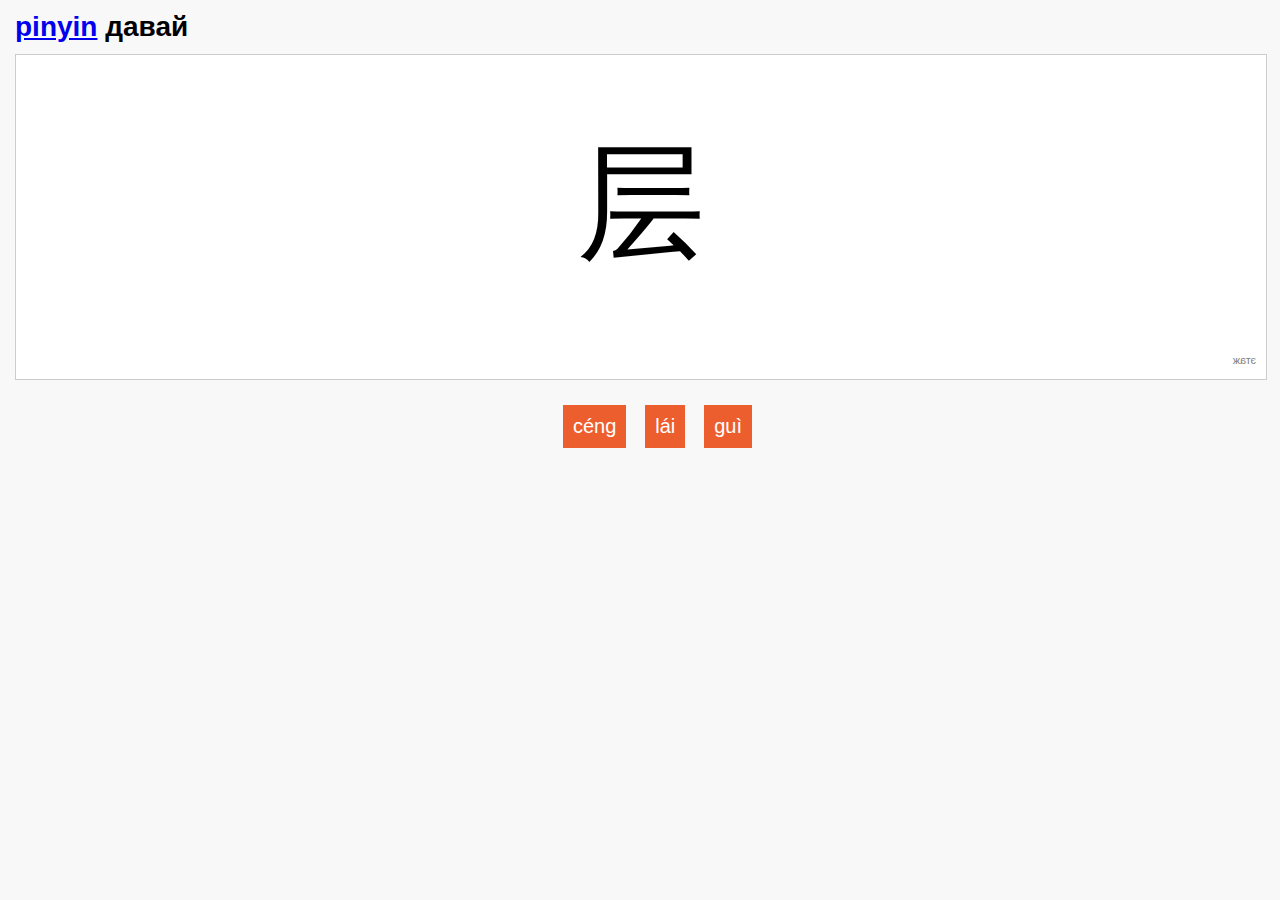
<file: index.html>
<!DOCTYPE html>

<html>
  <head>
    <meta charset="utf-8">
    <title>pinyin</title>
    <link rel="stylesheet" href="pinyin.css">
    <link rel="icon" type="image/ico" href="favicon.ico"/>
  </head>
  <body>
    <h1><a href="#" id="switch">pinyin</a> давай</h1>
    <div id="container">
      <p id="text"></p>
      <p id="tip"></p>
    </div>
    <div id="control" align="center">
      <button id="a" class="button">а</button>
      <button id="b" class="button">b</button>
      <button id="c" class="button">c</button>
    </div>
    <script type="application/dart" src="pinyin.dart"></script>
    <script src="packages/browser/dart.js"></script>
  </body>
</html>
</file>
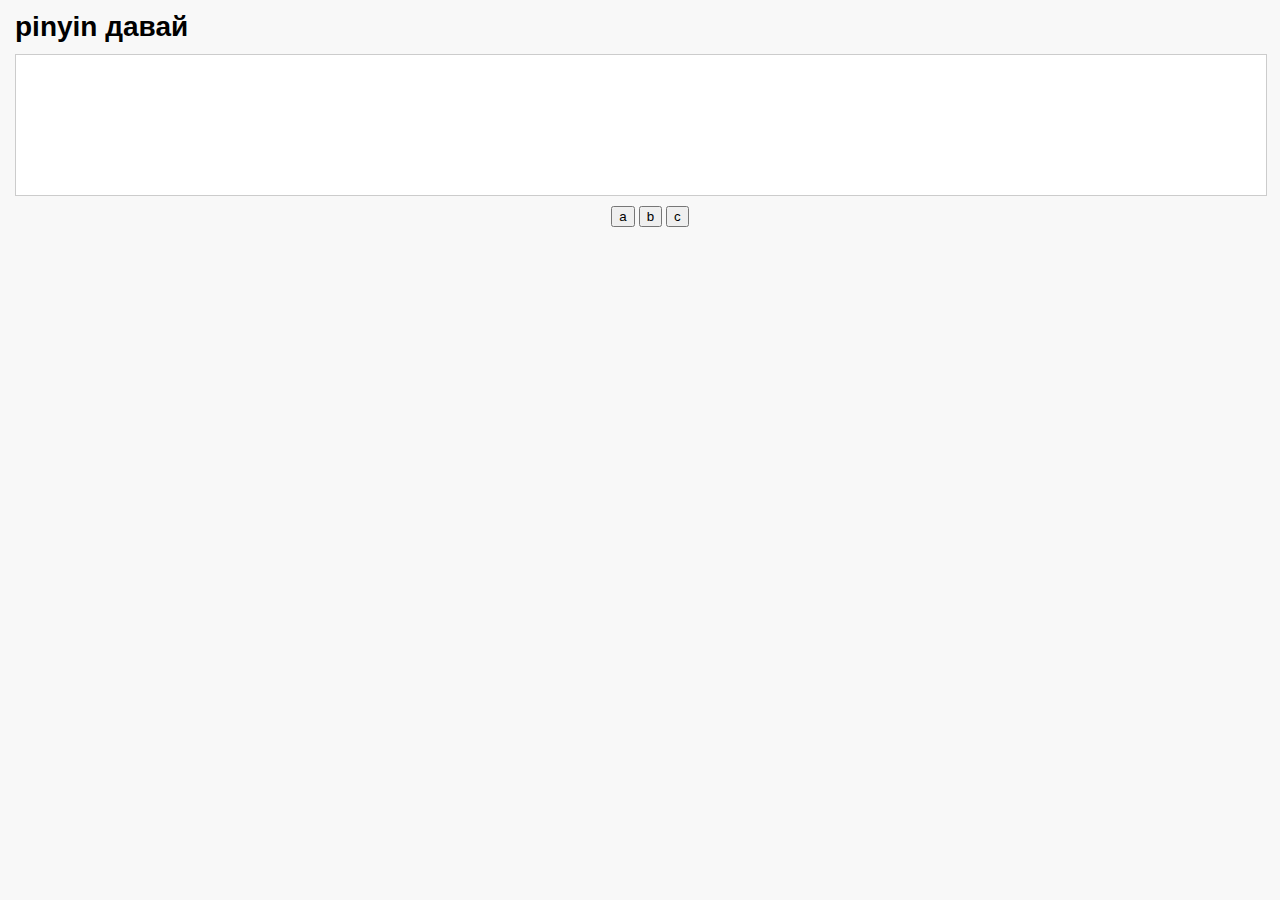
<file: pinyin.html>
<!DOCTYPE html>

<html>
  <head>
    <meta charset="utf-8">
    <title>pinyin</title>
    <link rel="stylesheet" href="pinyin.css">
    <link rel="icon" type="image/ico" href="favicon.ico"/>
  </head>
  <body>
    <h1>pinyin давай</h1>
    <div id="container">
      <p id="text"></p>
    </div>
    <div id="control" align="center">
      <input type="button" id="a" value="a"/>
      <input type="button" id="b" value="b"/>
      <input type="button" id="c" value="c"/>
    </div>
    <script type="application/dart" src="pinyin.dart"></script>
    <script src="packages/browser/dart.js"></script>
  </body>
</html>
</file>
<file: pinyin.css>
body {
  background-color: #F8F8F8;
  font-family: 'Segoe UI', 'Open Sans', Arial, sans-serif;
  font-size: 14px;
  font-weight: normal;
  line-height: 1.2em;
  margin: 15px;
}

#container {
  width: 100%;
  height: calc(100% - 20px);
  position: relative;
  border: 1px solid #ccc;
  background-color: #fff;
}

#text {
  font-size: 96pt;
  text-align: center;
  margin-top: 140px;
  margin-bottom: 140px;
  -webkit-user-select: none;
  user-select: none;
}

#tip {
  margin: 10px;
  transform: scale(-1, 1);
  font-size: 8pt;
  color: gray;
}

#control {
  width: 100%;
  padding: 10px;
}

.button {
  color: rgb(255, 255, 255);
  text-decoration: none;
  text-align: center;
  padding: 10px;
  margin: 15px 0px 0px 15px;
  font-size: 20px;
  background: #ED5E2F;
  border: 0px none;
  outline: 0px none;
}
</file>
